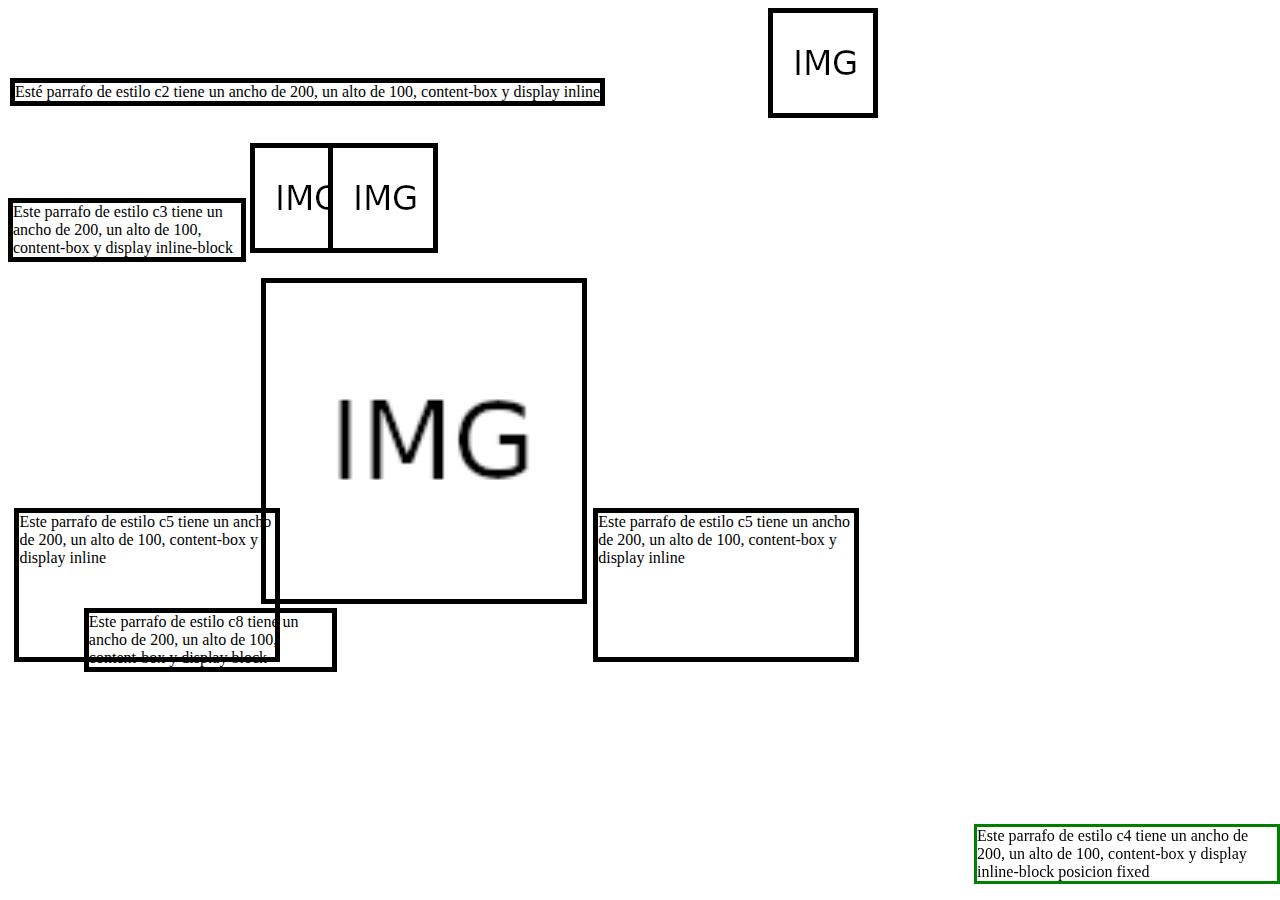
<file: index.html>
<!DOCTYPE html>
<html>
<head>
<meta charset="UTF-8">
<title>Insert title here</title>
  <meta http-equiv="refresh" content="0; url=https://d3sigual.github.io/absolute/absolute/absolute/public/index.html">
</head>
<body>

</body>
</html>
</file>
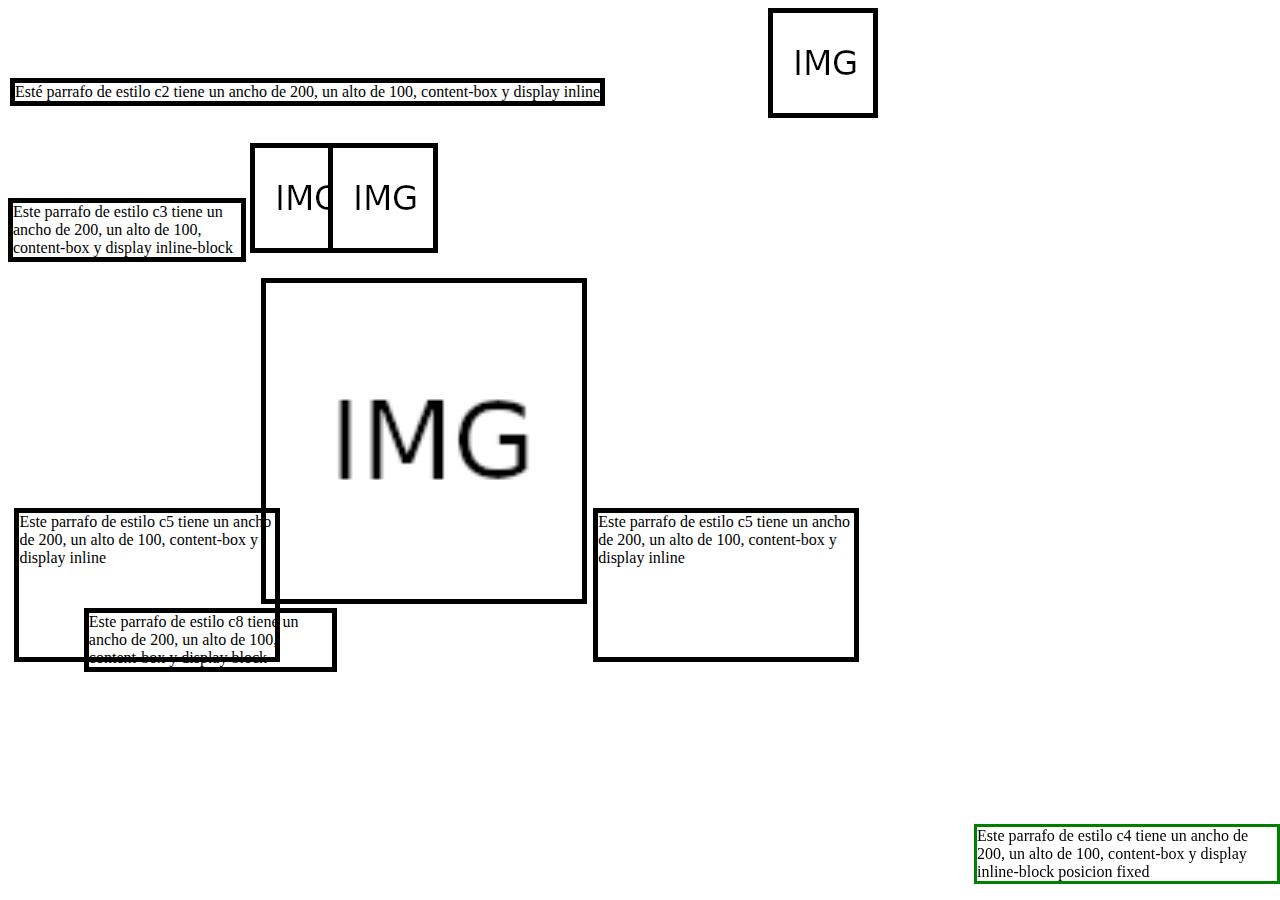
<file: absolute/absolute/public/index.html>
<!DOCTYPE html>
<html>
<head>
<meta charset="UTF-8">
<title>Absolute</title>
<link rel="stylesheet" href="NewFile.css">
</head>
<body>
	<div class="first">

		<p>Esté parrafo de estilo c2 tiene un ancho de 200, un alto de
			100, content-box y display inline</p>

		<img src="img.png">

	</div>

	<div class="second">

	<p>Este parrafo de estilo c3 tiene un ancho de 200, un alto de 100,
		content-box y display inline-block</p>

	<img src="img.png">
	<img src="img.png">

	</div>

	<div class="third">

		<p>Este parrafo de estilo c5 tiene un ancho de 200, un alto de
			100, content-box y display inline</p>

		<img src="img.png">

		<p>Este parrafo de estilo c5 tiene un ancho de 200, un alto de
			100, content-box y display inline</p>

	</div>

	<div class="four">

		<p>Este parrafo de estilo c8 tiene un ancho de 200, un alto de
			100, content-box y display block</p>

	</div>

	<p class="fixed">Este parrafo de estilo c4 tiene un ancho de 200,
		un alto de 100, content-box y display inline-block posicion fixed</p>
</body>
</html>
</file>
<file: absolute/absolute/public/NewFile.css>
@charset "UTF-8";

img, p {
	border: 5px solid black;
}

.first p {
	position: absolute;
	display: inline-block;
	left: 10px;
	margin-top: 70px;
}

.first img {
	display: inline-block;
	position: absolute;
	left: 60%;
}

.second p {
	display: inline-block;
	box-sizing: content-box;
	width: 18%;
	height: 10%;
	margin-top: 15%;
}

.second img {
	display: inline-block;
	margin-right: -2.8%;
}

.third img {
	width: 25%;
	height: 25%;
	display: inline;
	margin-left: 20%;
}

.third p {
	display: inline;
	width: 20%;
	height: 16%;
	margin-left: 0.5%;
	margin-top: 18%;
	box-sizing: content-box;
	position: absolute;
}

.four {
	display: block;
	width: 20%;
	height: 18%;
	box-sizing: content-box;
	margin-top: -1.2%;
	margin-left: 6%;
	box-sizing: content-box;
}

.fixed {
	position: fixed;
	bottom: 0;
	right: 0;
	width: 300px;
	border: 3px solid green
}
</file>
